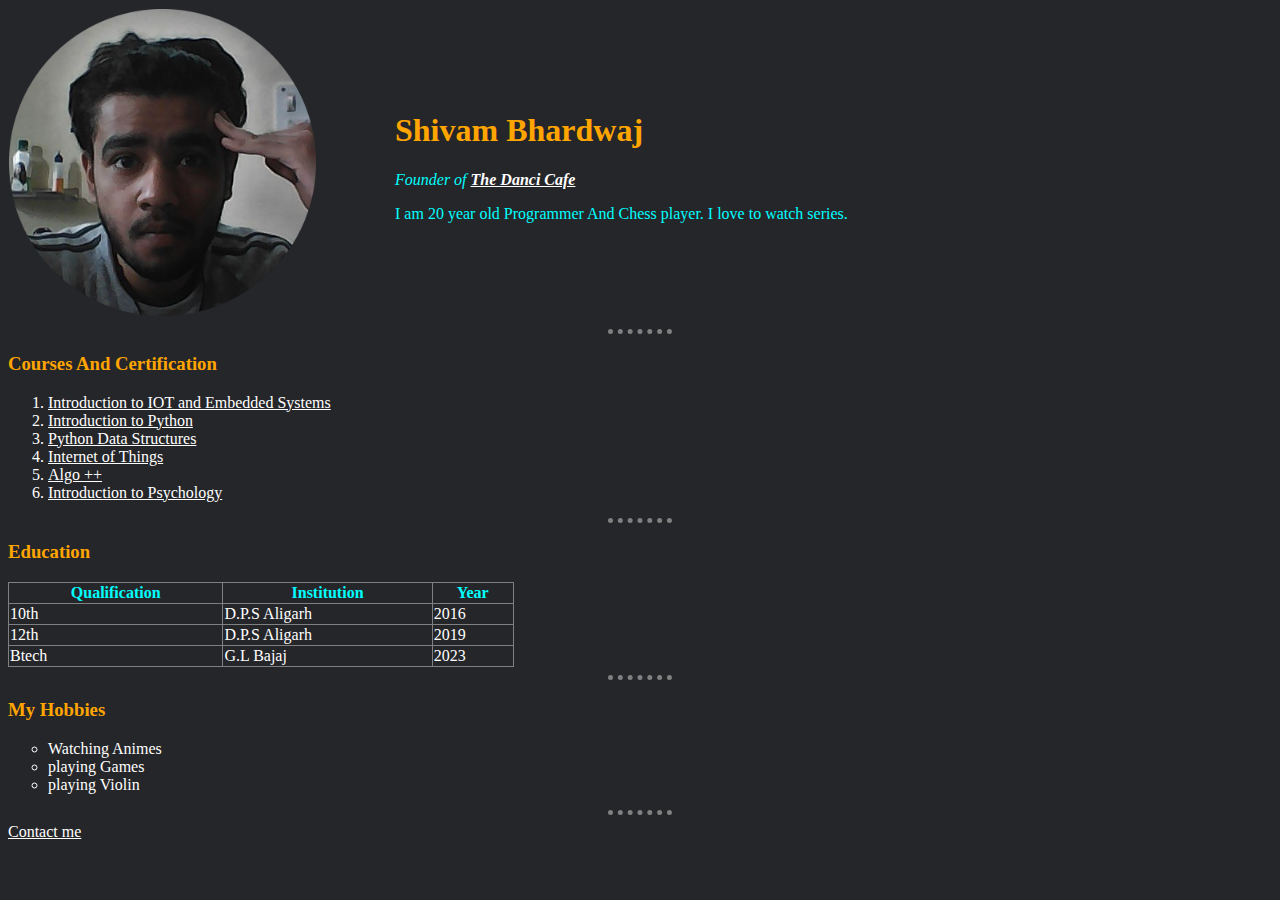
<file: index.html>
<!DOCTYPE html>
<html lang="en">
<head>
    <meta charset="UTF-8">
    <meta http-equiv="X-UA-Compatible" content="IE=edge">
    <meta name="viewport" content="width=device-width, initial-scale=1.0">
    <title>My Resume</title>
    <link rel="stylesheet" href="css/styles.css">
</head>
<body>
    <div>
        <table cellspacing="0%">
            <tr>
                <td><img src="image/resimg.png" height="60%" width="80%" alt="Not Available guys"></td>
                <td><h1>Shivam Bhardwaj</h1>
                    <p> <em>Founder of <strong> <a href="Restaurant/cafe.html"> The Danci Cafe</a> </strong> </em></p>
                        
                    <p> I am 20 year old Programmer And Chess player. I love to watch series.</p>
                </td>
        </table>
        <hr>
    </div>

    <div>
        <h3>Courses And Certification</h3>
        <ol>
            <li> <a href="https://coursera.org/share/c5e5a072db69607e4fd1f707885a8433" target="_blank"> Introduction to IOT and Embedded Systems</a></li>
            <li> <a href="https://coursera.org/share/9e25fc207b536e66584cdafefcd00613"target="_blank"> Introduction to Python</a></li>
            <li> <a href="https://coursera.org/share/4118b223b633746bff8a02c6100450c4"target="_blank"> Python Data Structures</a></li>
            <li> <a href="https://coursera.org/share/fb1c07b503ee85b463005cc86a7494c2"target="_blank"> Internet of Things</a></li>
            <li> <a href="https://online.codingblocks.com/app/certificates/CBOL-198870-4d7c"target="_blank"> Algo ++ </a></li>
            <li> <a href="https://coursera.org/share/608017c442ba5d09d1eeabd059659556"target="_blank"> Introduction to Psychology</a></li>
        </ol>
        <hr>
   </div>

   <div>
       <h3>Education</h3>
       <table class="education" border="1px">
           <tr>
               <th>Qualification</th>
               <th>Institution</th>
               <th>Year</th>
           </tr>
           <tr>
               <td>10th</td>
               <td>D.P.S Aligarh</td>
               <td>2016</td>
           </tr>
           <tr>
               <td>12th</td>
               <td>D.P.S Aligarh</td>
               <td>2019</td>
           </tr>
           <tr>
               <td>Btech</td>
               <td>G.L Bajaj </td>
               <td>2023</td>
           </tr>
       </table>
       <hr>
       <h3>My Hobbies</h3>
       <ul type="circle">
           <li>Watching Animes</li>
           <li>playing Games</li>
           <li>playing Violin</li>
       </ul>
       <hr>
       
   </div>

   <a href="contact.html">Contact me</a>
</body>
</html>
</file>
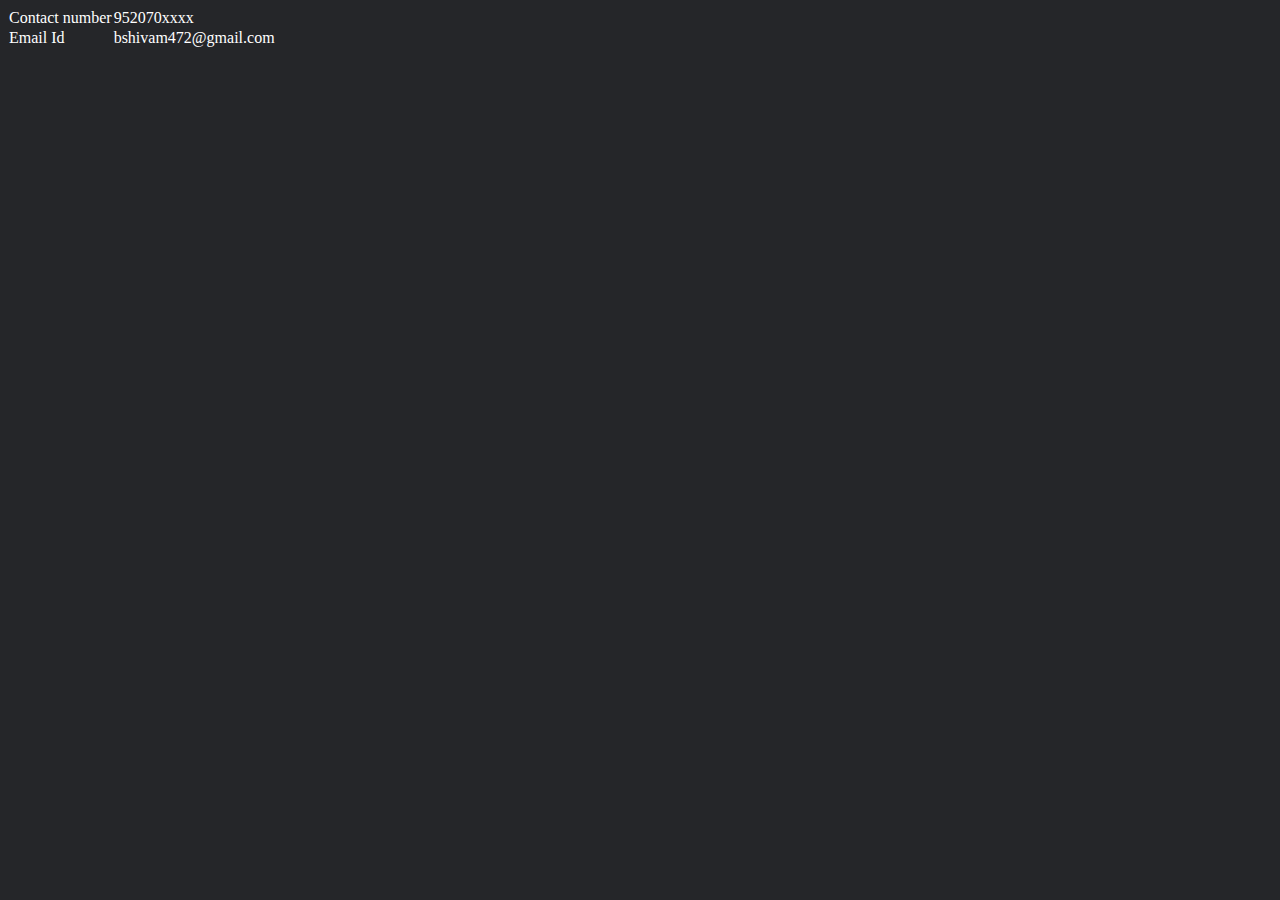
<file: contact.html>
<!DOCTYPE html>
<html lang="en">
<head>
    <meta charset="UTF-8">
    <meta http-equiv="X-UA-Compatible" content="IE=edge">
    <meta name="viewport" content="width=device-width, initial-scale=1.0">
    <title>Contact me</title>
    <link rel="stylesheet" href="css/styles.css">
</head>
<body>
    <table >
        <tr>
            <td>Contact number</td>
            <td>952070xxxx</td>
        </tr>
        <tr>
            <td>Email Id</td>
            <td>bshivam472@gmail.com</td>
        </tr>
    </table>
</body>
</html>
</file>
<file: css/styles.css>
body{
    background-color: #252629  ;
}
hr{
    color: grey;
    border-style: none;
    border-top-style: dotted;
    width: 5%;
    border-width: 5px;
}
h1{
    color: orange;
}
p{
    color: aqua;
}
h3{
    color: orange;
}
a{
    color: white;
}
a:hover{
    color: aqua;
    
}
ol{
    color: white;
}
ul{
    color: white;
}
table{
    color: white;
}
.education{
    color: white;
    border-collapse: collapse;
    width: 40%;
}
.education th{
    color: aqua ;
}
.education td:hover{
    background-color: orange;
}
img:hover{
   
    background-color:orange;
}
table{
    border-collapse: collapse;
}
</file>
